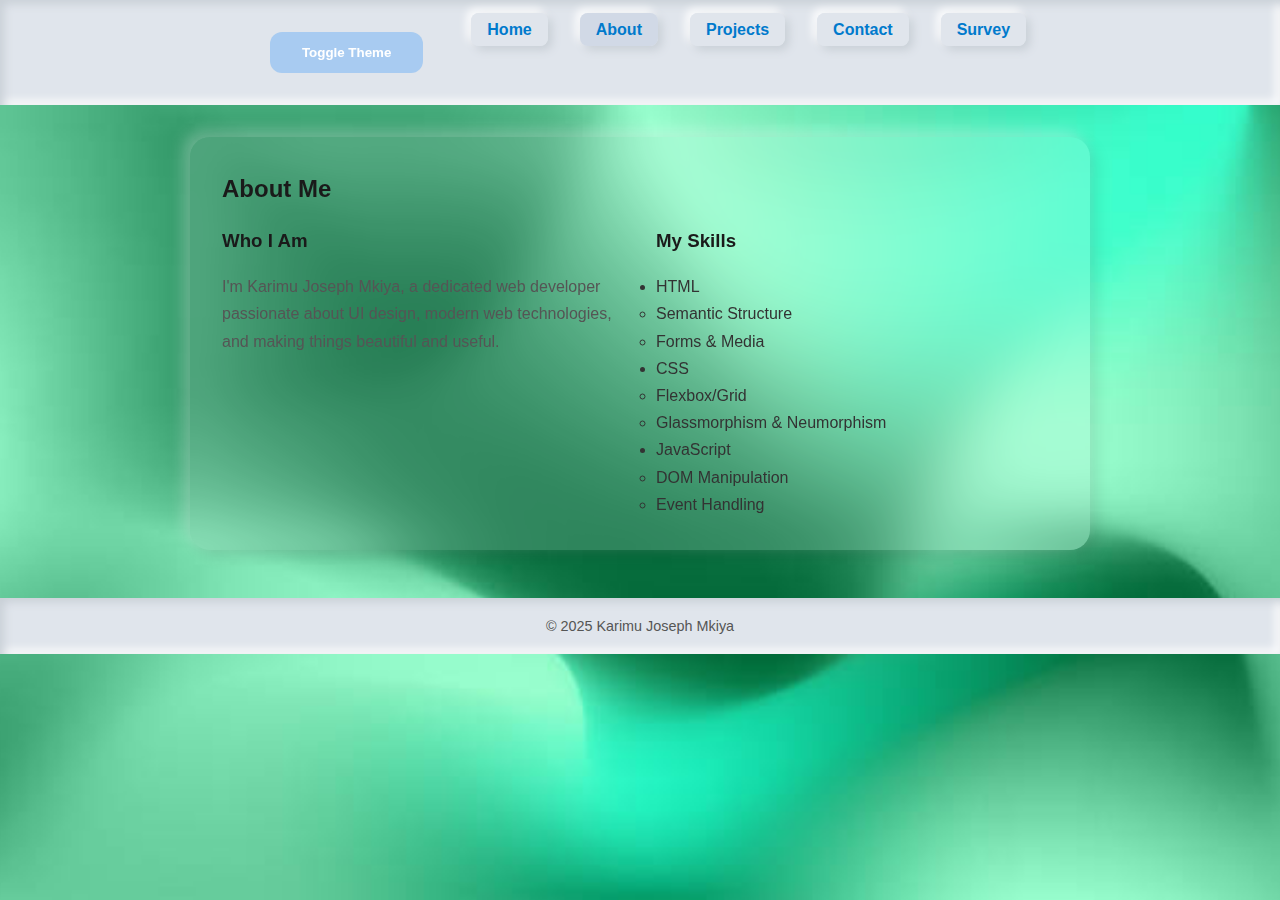
<file: about.html>
<!DOCTYPE html>
<html lang="en">
<head>
  <meta charset="UTF-8" />
  <meta name="viewport" content="width=device-width, initial-scale=1.0" />
  <title>About | Karimu</title>
  <link rel="stylesheet" href="style.css" />
</head>
<body>
  <nav class="neu-nav">
    <ul>
      <li><button id="toggleTheme" class="btn-glass" style="margin: 1rem;">Toggle Theme</button>
      </li>
      <li><a href="index.html">Home</a></li>
      <li><a href="about.html" class="active">About</a></li>
      <li><a href="portfolio.html">Projects</a></li>
      <li><a href="contact.html">Contact</a></li>
      <li><a href="survey.html">Survey</a></li>
    </ul>
  </nav>

  <main class="neu-section">
    <h2>About Me</h2>
    <div style="display: flex; flex-wrap: wrap; gap: 2rem;">
      <section style="flex: 1 1 300px;">
        <h3>Who I Am</h3>
        <p>I'm Karimu Joseph Mkiya, a dedicated web developer passionate about UI design, modern web technologies, and making things beautiful and useful.</p>
      </section>
      <section style="flex: 1 1 300px;">
        <h3>My Skills</h3>
        <ul>
          <li>HTML
            <ul><li>Semantic Structure</li><li>Forms & Media</li></ul>
          </li>
          <li>CSS
            <ul><li>Flexbox/Grid</li><li>Glassmorphism & Neumorphism</li></ul>
          </li>
          <li>JavaScript
            <ul><li>DOM Manipulation</li><li>Event Handling</li></ul>
          </li>
        </ul>
      </section>
    </div>
  </main>

  <footer class="neu-footer">
    <p>&copy; 2025 Karimu Joseph Mkiya</p>
  </footer>
</body>
</html>
</file>
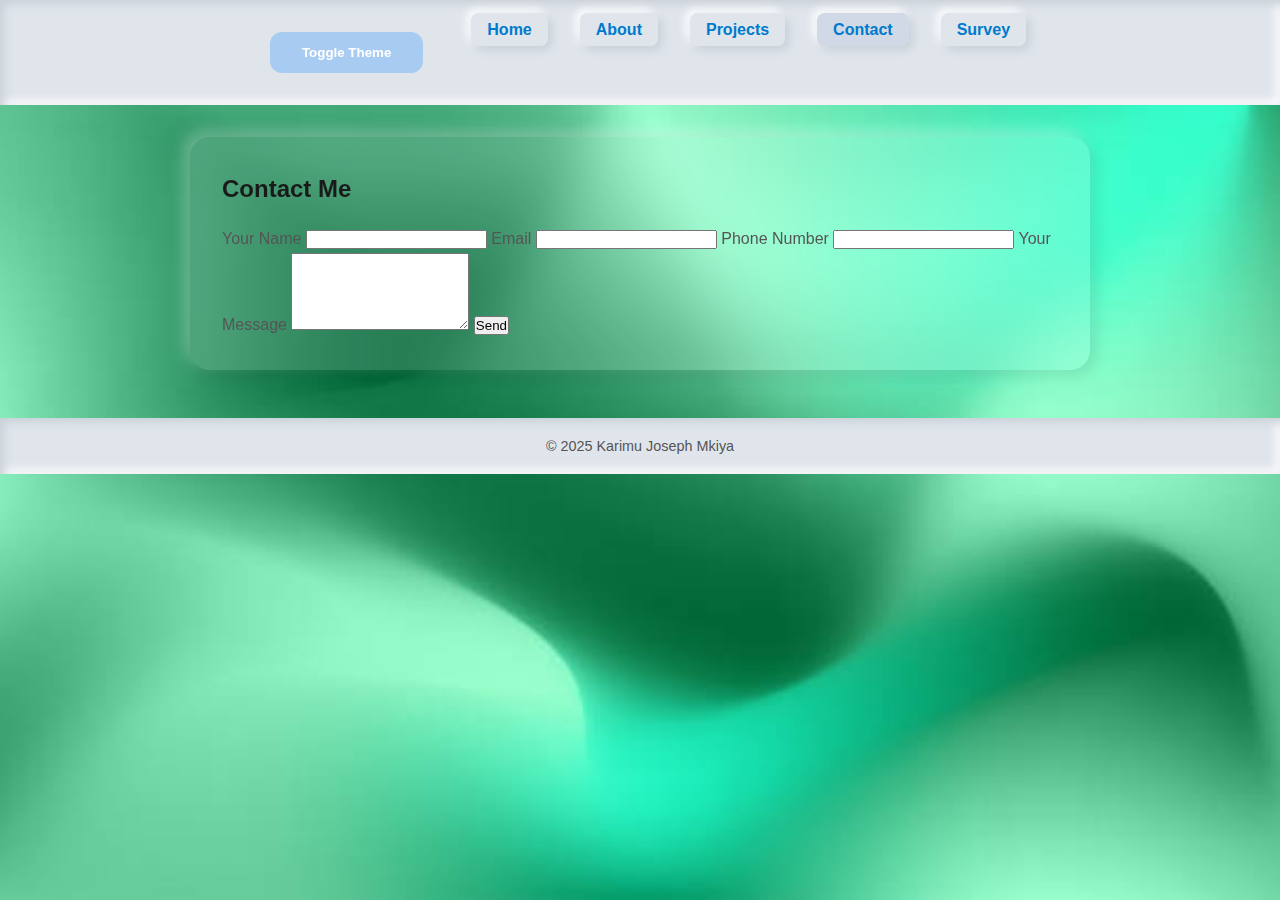
<file: contact.html>
<!DOCTYPE html>
<html lang="en">
<head>
  <meta charset="UTF-8" />
  <meta name="viewport" content="width=device-width, initial-scale=1.0" />
  <title>Contact | Karimu</title>
  <link rel="stylesheet" href="style.css" />
  <script defer src="script.js"></script>
</head>
<body>
  <nav class="neu-nav">
    <ul>
      <li><button id="toggleTheme" class="btn-glass" style="margin: 1rem;">Toggle Theme</button>
      </li>
      <li><a href="index.html">Home</a></li>
      <li><a href="about.html">About</a></li>
      <li><a href="portfolio.html">Projects</a></li>
      <li><a href="contact.html" class="active">Contact</a></li>
      <li><a href="survey.html">Survey</a></li>
    </ul>
  </nav>

  <main class="neu-section">
    <h2>Contact Me</h2>
    <form id="contactForm">
      <label for="name">Your Name</label>
      <input type="text" id="name" required />

      <label for="email">Email</label>
      <input type="email" id="email" required />

      <label for="phone">Phone Number</label>
      <input type="text" id="phone" required />

      <label for="message">Your Message</label>
      <textarea id="message" rows="5" required></textarea>

      <button type="submit">Send</button>
    </form>
  </main>

  <footer class="neu-footer">
    <p>&copy; 2025 Karimu Joseph Mkiya</p>
  </footer>
</body>
</html>
</file>
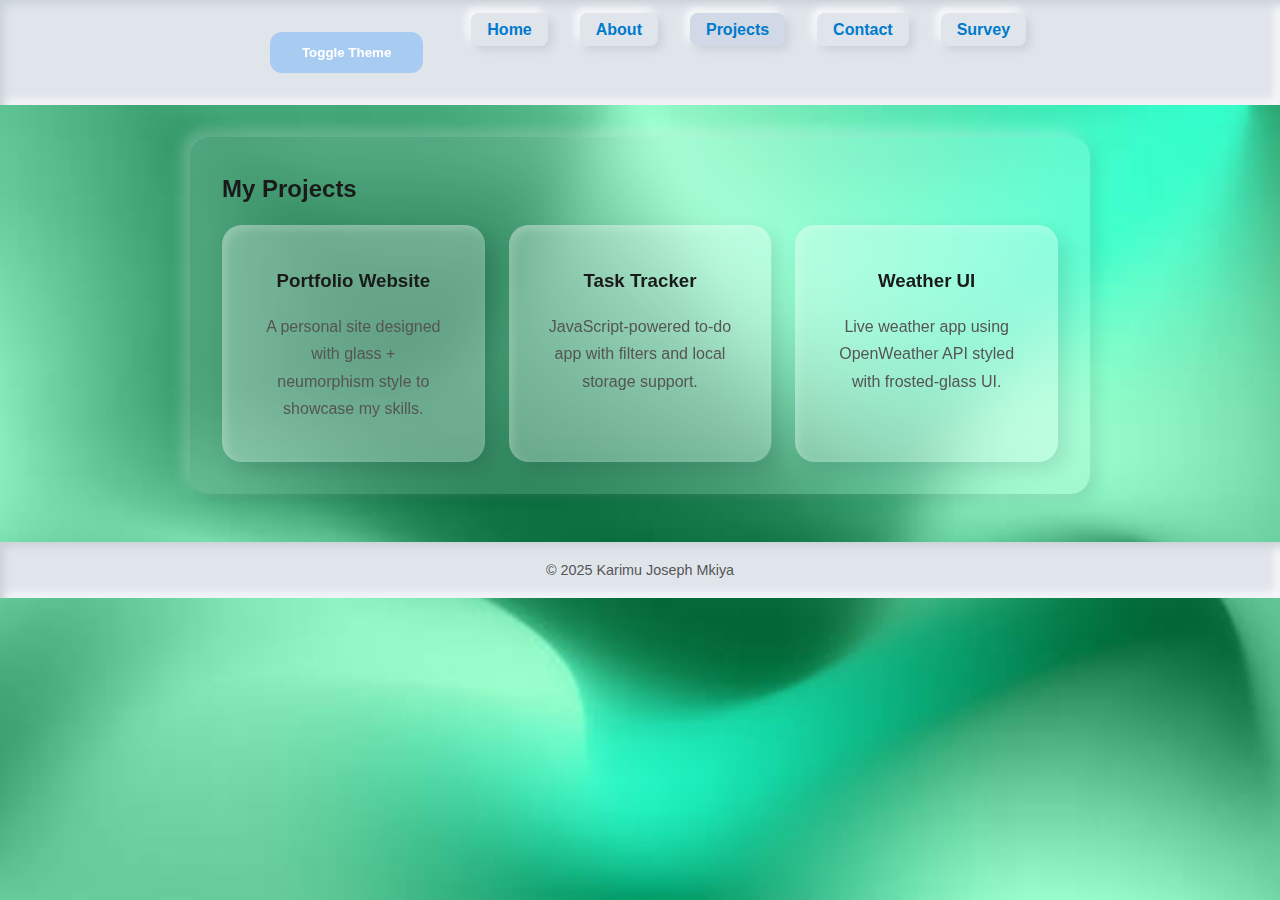
<file: portfolio.html>
<!DOCTYPE html>
<html lang="en">
<head>
  <meta charset="UTF-8" />
  <meta name="viewport" content="width=device-width, initial-scale=1.0" />
  <title>Projects | Karimu</title>
  <link rel="stylesheet" href="style.css" />
</head>
<body>
  <nav class="neu-nav">
    <ul>
      <li><button id="toggleTheme" class="btn-glass" style="margin: 1rem;">Toggle Theme</button>
      </li>
      <li><a href="index.html">Home</a></li>
      <li><a href="about.html">About</a></li>
      <li><a href="portfolio.html" class="active">Projects</a></li>
      <li><a href="contact.html">Contact</a></li>
      <li><a href="survey.html">Survey</a></li>
    </ul>
  </nav>

  <main class="neu-section">
    <h2>My Projects</h2>
    <div style="display: grid; grid-template-columns: repeat(auto-fit, minmax(250px, 1fr)); gap: 1.5rem;">
      <div class="neu-card glass-card">
        <h3>Portfolio Website</h3>
        <p>A personal site designed with glass + neumorphism style to showcase my skills.</p>
      </div>
      <div class="neu-card glass-card">
        <h3>Task Tracker</h3>
        <p>JavaScript-powered to-do app with filters and local storage support.</p>
      </div>
      <div class="neu-card glass-card">
        <h3>Weather UI</h3>
        <p>Live weather app using OpenWeather API styled with frosted-glass UI.</p>
      </div>
    </div>
  </main>

  <footer class="neu-footer">
    <p>&copy; 2025 Karimu Joseph Mkiya</p>
  </footer>
</body>
</html>
</file>
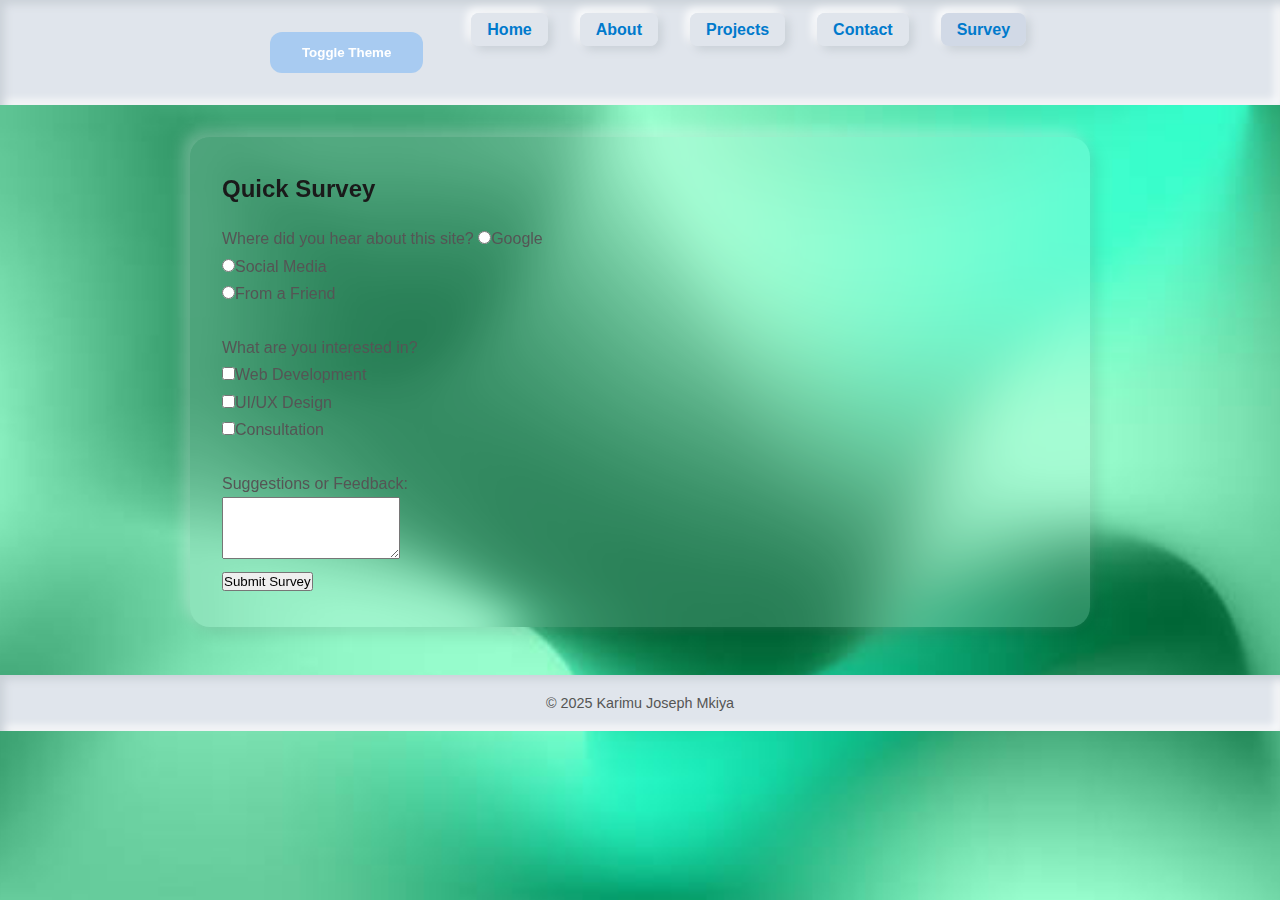
<file: survey.html>
<!DOCTYPE html>
<html lang="en">
<head>
  <meta charset="UTF-8" />
  <meta name="viewport" content="width=device-width, initial-scale=1.0" />
  <title>Survey | Karimu</title>
  <link rel="stylesheet" href="style.css">
</head>
<body>
  <nav class="neu-nav">
    <ul>
      <li><button id="toggleTheme" class="btn-glass" style="margin: 1rem;">Toggle Theme</button>
      </li>
      <li><a href="index.html">Home</a></li>
      <li><a href="about.html">About</a></li>
      <li><a href="portfolio.html">Projects</a></li>
      <li><a href="contact.html">Contact</a></li>
      <li><a href="survey.html" class="active">Survey</a></li>
    </ul>
  </nav>

  <main class="neu-section">
    <h2>Quick Survey</h2>
    <form>
      <label>Where did you hear about this site?</label>
      <input type="radio" name="source" id="google"><label for="google">Google</label><br />
      <input type="radio" name="source" id="social"><label for="social">Social Media</label><br />
      <input type="radio" name="source" id="friend"><label for="friend">From a Friend</label><br /><br />

      <label>What are you interested in?</label><br />
      <input type="checkbox" id="webdev"><label for="webdev">Web Development</label><br />
      <input type="checkbox" id="design"><label for="design">UI/UX Design</label><br />
      <input type="checkbox" id="consult"><label for="consult">Consultation</label><br /><br />

      <label for="feedback">Suggestions or Feedback:</label><br />
      <textarea id="feedback" rows="4"></textarea><br />

      <button type="submit">Submit Survey</button>
    </form>
  </main>

  <footer class="neu-footer">
    <p>&copy; 2025 Karimu Joseph Mkiya</p>
  </footer>
</body>
</html>
</file>
<file: style.css>
/* ====== Reset & Base ====== */
* {
  margin: 0;
  padding: 0;
  box-sizing: border-box;
}

html {
  scroll-behavior: smooth;
}

body {
  font-family: 'Poppins', sans-serif;
  background: url('../images/background2.jpg') no-repeat center center/cover;
  color: #333;
  min-height: 100vh;
  line-height: 1.7;
}

/* ====== Typography ====== */
h1, h2, h3 {
  color: #1a1a1a;
  margin-bottom: 1rem;
}

p, label {
  color: #555;
}

a {
  color: #007acc;
  text-decoration: none;
  transition: 0.3s;
}

a:hover {
  color: #005b99;
}

/* ====== Navigation – Neumorphic Bar ====== */
.neu-nav {
  background: #e0e5ec;
  padding: 1rem;
  box-shadow: inset 4px 4px 10px #c8cfd6, inset -4px -4px 10px #ffffff;
  display: flex;
  justify-content: center;
}

.neu-nav ul {
  list-style: none;
  display: flex;
  gap: 2rem;
  flex-wrap: wrap;
}

.neu-nav a {
  font-weight: bold;
  padding: 0.5rem 1rem;
  border-radius: 8px;
  background: #e0e5ec;
  box-shadow: 4px 4px 10px #c8cfd6, -4px -4px 10px #ffffff;
  transition: all 0.3s ease;
}

.neu-nav a.active,
.neu-nav a:hover {
  background: #d1d9e6;
  color: #007acc;
}

/* ====== Hero Section – Glass + Neu Combo ====== */
.hero-combo {
  height: 100vh;
  background: url('../images/bg.jpg') no-repeat center center/cover;
  display: flex;
  align-items: center;
  justify-content: center;
  padding: 2rem;
}

.neu-card.glass-card {
  max-width: 600px;
  padding: 2.5rem;
  border-radius: 20px;
  background: rgba(255, 255, 255, 0.15);
  box-shadow:
    inset 4px 4px 10px rgba(255, 255, 255, 0.2),
    8px 8px 20px rgba(0, 0, 0, 0.1);
  backdrop-filter: blur(15px);
  text-align: center;
}

.btn-glass {
  display: inline-block;
  margin-top: 1.5rem;
  padding: 0.8rem 2rem;
  background: rgba(0, 128, 255, 0.25);
  border: none;
  border-radius: 12px;
  color: #fff;
  font-weight: bold;
  backdrop-filter: blur(8px);
  transition: background 0.3s;
}

.btn-glass:hover {
  background: rgba(0, 128, 255, 0.5);
}

/* ====== Sections – Glass Cards with Neu Touch ====== */
main {
  padding: 2rem;
}

.neu-section {
  margin: 2rem auto;
  padding: 2rem;
  background: rgba(255, 255, 255, 0.15);
  backdrop-filter: blur(20px);
  border-radius: 20px;
  box-shadow:
    6px 6px 16px rgba(0, 0, 0, 0.1),
    -6px -6px 16px rgba(255, 255, 255, 0.3);
  max-width: 900px;
}

/* ====== Image Map and Iframe Styling ====== */
.neu-section img,
iframe {
  width: 100%;
  margin-top: 1rem;
  border-radius: 15px;
  box-shadow: 0 0 15px rgba(0,0,0,0.1);
}

/* ====== Footer ====== */
.neu-footer {
  text-align: center;
  padding: 1rem;
  background: #e0e5ec;
  box-shadow: inset 4px 4px 10px #c8cfd6, inset -4px -4px 10px #ffffff;
  font-size: 0.9rem;
  margin-top: 3rem;
  color: #444;
}

/* ====== Responsive ====== */
@media (max-width: 768px) {
  .hero-combo h1 {
    font-size: 2rem;
  }

  .neu-nav ul {
    flex-direction: column;
    align-items: center;
  }
}
.dark-theme {
  background-color: #1a1a1a;
  color: #f0f0f0;
}

.dark-theme .neu-nav,
.dark-theme .neu-footer,
.dark-theme .neu-section {
  background: #1e1e1e;
  box-shadow: inset 2px 2px 6px #111, inset -2px -2px 6px #333;
}

.dark-theme a {
  color: #66ccff;
}
</file>
